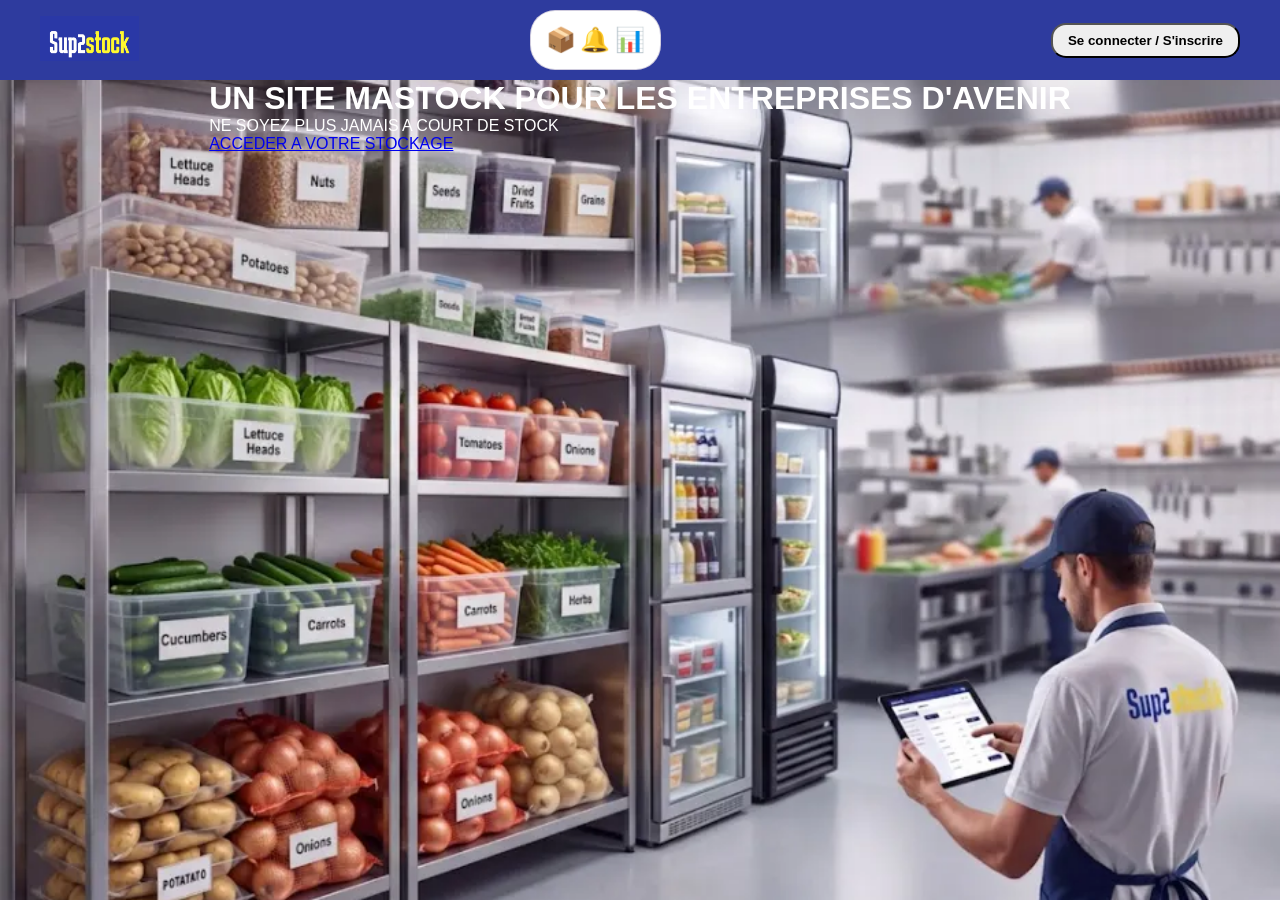
<file: index.html>
<!DOCTYPE html>
<html lang="fr">
<head>
    <meta charset="UTF-8">
    <meta name="viewport" content="width=device-width, initial-scale=1.0">
    <link rel="stylesheet" href="style.css">
    <title> Sup2Stock - Gestion de Stock</title>

    
</head>
<body>

    <header class="navbar">
        <div class="logo">
            <img src="img/Logo S2S.webp" alt="Sup2stock Logo">
        </div>

        <nav class="icons">
            <div class="button">
                <button data-action="colis">📦</button>
                <button data-action="cloche">🔔</button>
                <button data-action="stat">📊</button>
            </div>
        </nav>

        
        <div class="loggin">
            <button onclick="window.location.href='stock.html'">Se connecter / S'inscrire</button>
        </div>
        </nav>
    </header>

    <main class="hero-section">
        <div class="hero-content">
            <h1>UN SITE MASTOCK POUR LES ENTREPRISES D'AVENIR</h1>
            <p>NE SOYEZ PLUS JAMAIS A COURT DE STOCK</p>

            <a href="stock.html" class="cta-button">ACCEDER A VOTRE STOCKAGE</a>
        </div>
    </main>
    

</body>
</html
</file>
<file: style.css>
/* Reset global : S'applique à absolument tous les éléments du site (*) */
* {
    margin: 0; /* Enlève les marges extérieures par défaut du navigateur */
    padding: 0; /* Enlève les marges intérieures par défaut */
    box-sizing: border-box; /* Hyper important : la bordure et le padding sont inclus dans la largeur totale (évite que les éléments débordent) */
    font-family: 'Arial Narrow', sans-serif; /* Applique cette police partout */
}

/* Le corps de la page (le fond global derrière tout le reste) */
body {
    background-color: #1a1a1a; /* Un gris très foncé / noir */
    color: white; /* Le texte de base sera blanc */
}

/* --- Barre de Navigation --- */
.navbar {
    background-color: #2e3b9e; /* Le bleu de votre charte graphique */
    display: flex; /* Active Flexbox, qui permet d'aligner les éléments facilement sur une ligne */
    justify-content: space-between; /* Pousse les éléments (Logo, icônes, bouton) pour qu'ils soient espacés au maximum */
    align-items: center; /* Centre les éléments verticalement dans la barre */
    padding: 0 40px; /* Espace de 40px à gauche et à droite pour ne pas coller au bord de l'écran */
    height: 80px; /* La hauteur fixe de votre menu */
}

.logo img {
    height: 45px; /* On limite la taille du logo pour qu'il ne déforme pas le menu */
}

.icons {
    display: flex; /* Aligne les petits boutons d'icônes en ligne */
    gap: 10px; /* Crée un espace de 10px entre chaque icône */
    padding: 15px; /* Espace à l'intérieur de la petite bulle blanche des icônes */
    border-radius: 25px; /* Arrondit les angles pour faire un effet "pilule" */
    background-color: white;
    border: 1px solid rgba(20, 0, 92, 0.2); /* Ajoute une très fine bordure bleue presque transparente (0.2) */
}

.icons button {
    font-size: 24px; /* Taille des émojis/icônes */
    cursor: pointer; /* Transforme la souris en "petite main" quand on passe dessus */
    background: none; /* Enlève le fond gris moche par défaut des boutons HTML */
    border: none; /* Enlève la bordure par défaut des boutons HTML */
}

.loggin button {
    padding: 8px 15px;
    border-radius: 15px; /* Arrondit le bouton "Retour à l'accueil" */
    font-weight: bold; /* Met le texte en gras */
    cursor: pointer;
}

.user-badge {
    background-color: white;
    color: black;
    padding: 8px 20px;
    border-radius: 20px;
    font-weight: bold;
}

/* --- Section Hero (Fond principal de la page) --- */
.hero-section {
    /* calc() calcule la taille en direct : 100vh (100% de la hauteur de l'écran) moins les 80px du menu, pour éviter qu'on puisse scroller dans le vide */
    min-height: calc(100vh - 80px); 
    background: url('img/FOND S2S.webp') no-repeat center center/cover; /* cover permet à l'image de couvrir tout l'écran sans se déformer */
    display: flex;
    flex-direction: column; /* Organise les éléments en colonne (les titres en haut, les cartes en bas) */
    align-items: center; /* Centre tout horizontalement */
}

/* Bandeau blanc qui contient le titre H1 et le P */
.hero-titles {
    background-color: white;
    width: 100%; /* Prend toute la largeur de l'écran */
    text-align: center; /* Centre le texte */
    padding: 25px 0; /* Espace en haut et en bas du texte */
    margin-bottom: 30px; /* Pousse les cartes blanches vers le bas pour ne pas qu'elles collent au titre */
}

.hero-titles h1 {
    color: black;
    font-size: 2.2rem; /* "rem" est une unité relative (adapte la taille de la police) */
    font-weight: 900; /* Texte extra gras */
}

.hero-titles p {
    color: black;
    font-weight: bold;
    font-size: 1.1rem;
    margin-top: 5px; /* Petit espace entre le H1 et le P */
}

/* --- Cartes Blanches (Zone globale qui contient les 2 cartes) --- */
.containers-wrapper {
    display: flex; /* Met les deux cartes l'une à côté de l'autre */
    justify-content: center; /* Centre les cartes au milieu de l'écran */
    gap: 40px; /* Espace de 40px entre la carte Stock et la carte Commande */
    width: 100%;
    padding: 20px;
}

/* Design de chaque carte individuelle */
.white-card {
    background-color: white;
    border-radius: 50px; /* Coins très arrondis */
    padding: 40px; /* Marge intérieure pour que le texte ne colle pas aux bords */
    width: 450px; /* Largeur fixe de la carte */
    min-height: 520px; /* Hauteur minimum pour que les deux cartes fassent la même taille de base */
    box-shadow: 0 10px 30px rgba(0, 0, 0, 0.3); /* Effet d'ombre 3D (Décalage X, Décalage Y, Flou, Couleur noire transparente) */
}

/* Ligne "Ingrédient --- Stock" en haut de la liste */
.list-header {
    display: flex;
    justify-content: space-between; /* Met "Ingrédient" tout à gauche et "Stock" tout à droite */
    font-size: 1.6rem;
    font-weight: bold;
    color: black;
    margin-bottom: 35px;
}

/* La liste des ingrédients */
.ingredients-table {
    display: flex;
    flex-direction: column; /* Met chaque ingrédient l'un en dessous de l'autre */
    gap: 25px; /* Espace entre chaque ligne d'ingrédient */
}

/* --- Formulaire de commande --- */
.order-form {
    display: flex;
    flex-direction: column; /* Met les champs du formulaire l'un sous l'autre */
    gap: 15px; /* Espace entre chaque champ */
}

/* On regroupe les inputs, le textarea et le bouton pour leur donner le même style de base */
.order-form input,
.order-form textarea,
.btn-commander {
    background-color: #dcdcdc; /* Gris clair pour les champs à remplir */
    border: none; /* Pas de contour noir */
    border-radius: 15px; /* Coins arrondis pour les champs */
    padding: 15px; /* Zone cliquable plus grande */
    font-size: 1.1rem;
    font-weight: bold;
    width: 100%; /* Le champ prend toute la largeur de la carte */
}

.order-form textarea {
    height: 140px; /* Le champ de texte (détail commande) est plus grand que les autres */
    resize: none; /* Empêche l'utilisateur d'agrandir la zone de texte en tirant sur le coin (ça casserait le design) */
}

.btn-commander {
    cursor: pointer;
    margin-top: 10px;
    font-size: 1.4rem;
    transition: background 0.2s; /* Ajoute une petite animation douce de 0.2 secondes quand la couleur change */
}

/* L'état "Hover" : Ce qu'il se passe quand on passe la souris SUR le bouton sans cliquer */
.btn-commander:hover {
    background-color: #c0c0c0; /* Le bouton devient un peu plus foncé au passage de la souris */
}
</file>
